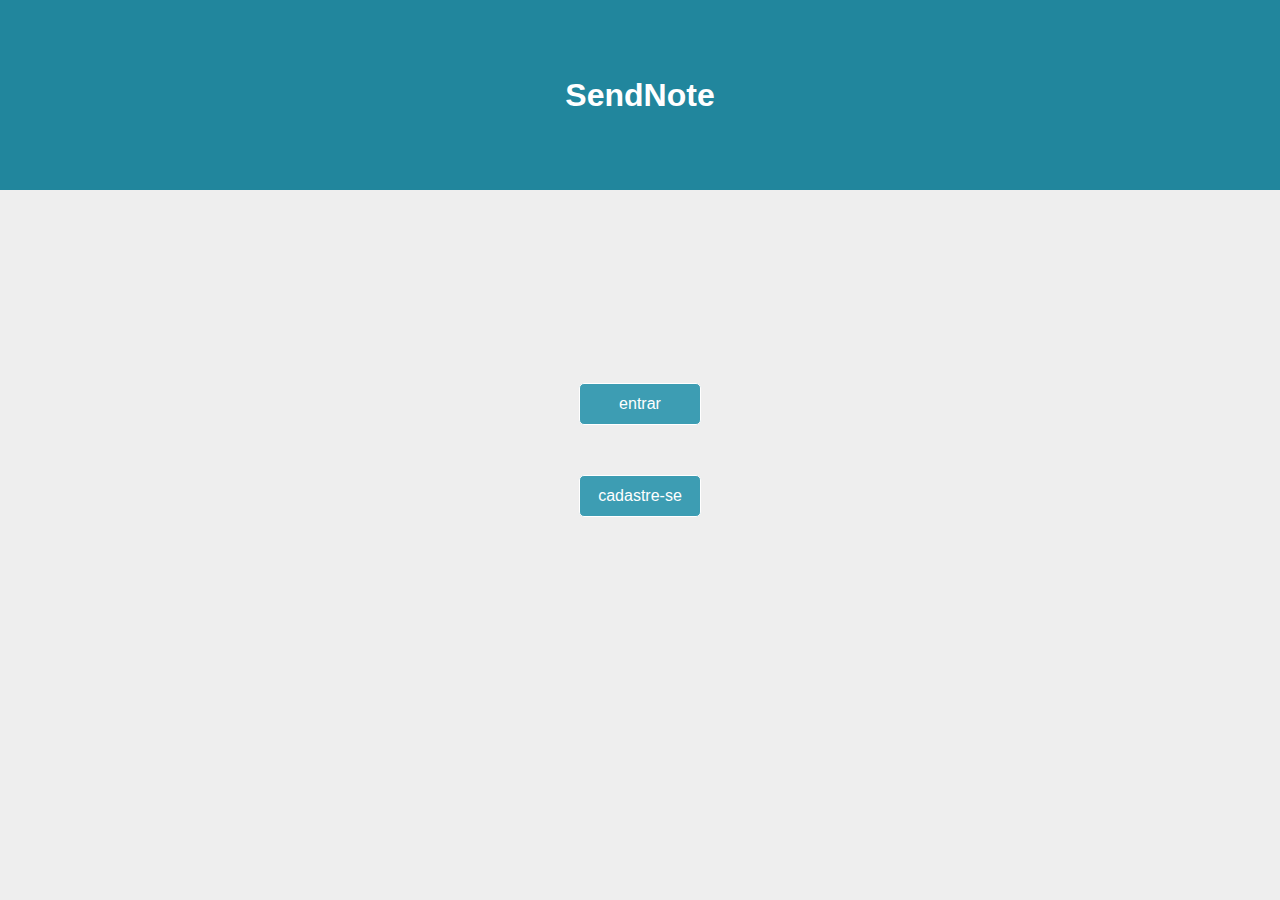
<file: src/index.html>
<!DOCTYPE html>
<html lang="pt-br">
<head>
    <meta charset="UTF-8">
    <meta name="viewport" content="width=device-width, initial-scale=1.0">
    <link rel="stylesheet" href="/src/style/formulario.css">
    <title>Document</title>
</head>
<body>
    <main class="main-mast">

            <div class="title">
                <h1 id="send">SendNote</h1>
            </div>

            <div class="container">
                <a class="button-" href="">entrar</a>
            
                <a class="button-" href="/src/pages/register.html">cadastre-se</a>
            </div>
    
    </main>
</body>
</html>
</file>
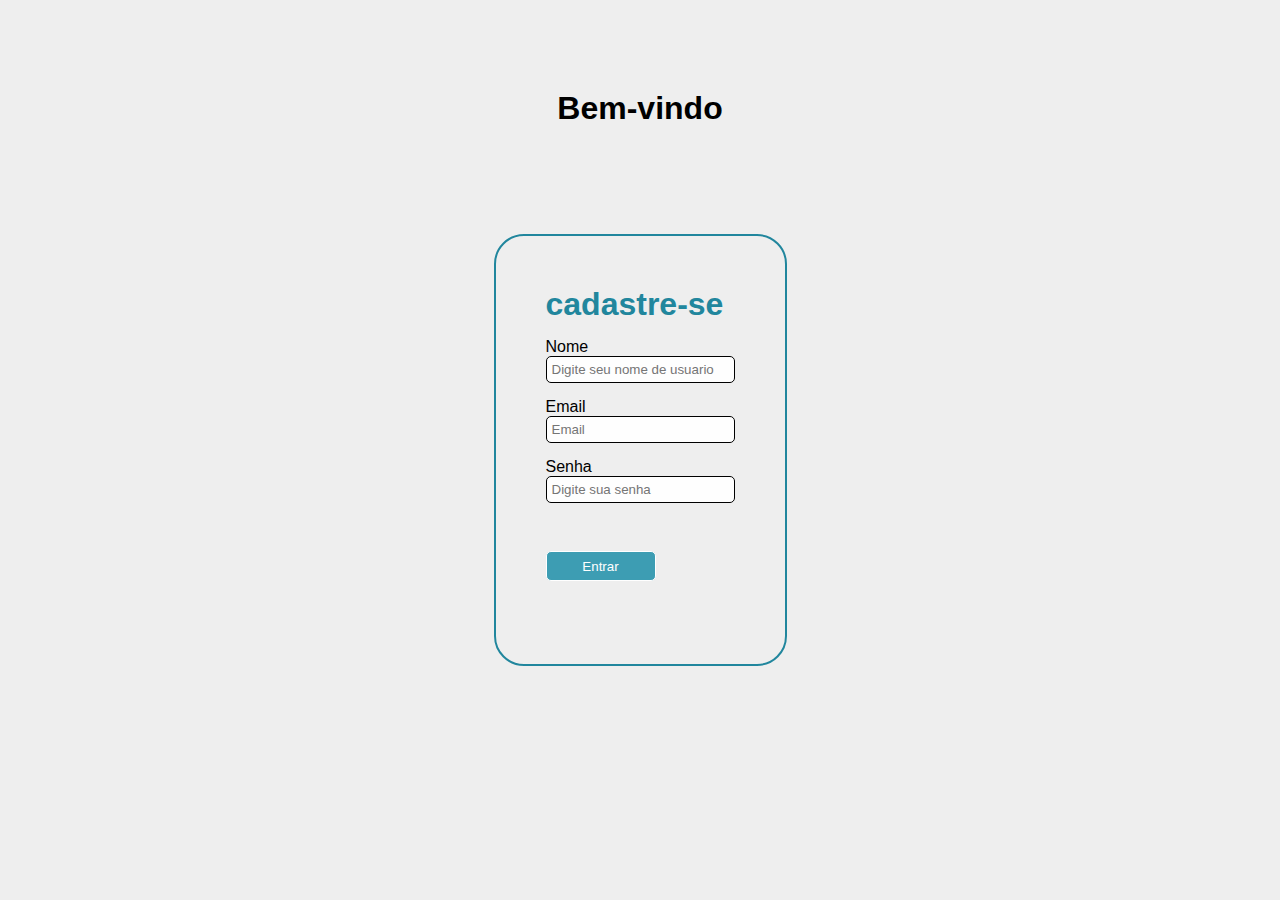
<file: src/pages/register.html>
<!DOCTYPE html>
<html lang="pt-br">
<head>
    <meta charset="pt-br">
    <meta name="viewport" content="width=device-width, initial-scale=1.0">
    <link rel="stylesheet" href="/src/pages/register.css">
    

    <title>Document</title>
</head>
<body>

    <main class="mast-main">

    <div class="container">
        <div class="log"></div>
        
        <h1>Bem-vindo</h1>

        <div class="log"></div>
    </div>

    <div class="form-container">
        <h1 id="cad">cadastre-se</h1>
        
        <label for="" class="label-box">
            <span class="nome">Nome</span>
            <div class="inp-box">
                <input class="input" type="text" name="nome" id="nome" required  placeholder="Digite seu nome de usuario ">
            </div>
        </label>

        <label for="" class="label-box">
            <span class="nome">Email</span>
            <div class="inp-box">
                <input class="input" type="email" name="gmail" id="gma" required  placeholder="Email">
            </div>
        </label>

        <label for="" class="label-box">
            <span class="nome">Senha</span>
            <div class="inp-box">
                <input class="input" type="password" name="senha" id="senha" required placeholder="Digite sua senha">
            </div>
        </label><br>
        <button class="button">Entrar</button><br>

    </div>
        
    </main>

</body>
</html>
</file>
<file: src/style/formulario.css>
*{
    padding: 0;
    margin: 0;
}

body{
    background-color: #EEEEEE;
    font-family: arial
}


.main-mast{
    display: flex;
    justify-content: center;
    align-items: center ;
    flex-direction: column;
    height: 100dvh;
    width: 100%;
    position: relative;
    gap: 40px;
}

.title{
    display: flex;
    justify-content: center;
    flex-direction: column;
    align-items: center;
    position: absolute;
    top: 0px;
    width: 100%;
    height: 190px;
    gap: 15px;
   background-color: #21869d;
   color: white;
}



.container{
    display: flex;
    justify-content: center;
    align-items: center;
    flex-direction: column;
    padding: 50px;
    gap: 50px;
}

.button-{
    border: solid 1px;
    border-radius: 5px;
    padding: 5px;
    background-color: #3D9DB3;
    color: white;
    width: 110px;
    height: 30px;
    display: flex;
    justify-content: center;
    align-items: center;
    text-decoration: none;
}
</file>
<file: src/pages/register.css>
*{
    padding: 0;
    margin: 0;
}

body{
    background-color: #EEEEEE;
    font-family: arial
}


.mast-main{
    display: flex;
    justify-content: center;
    align-items: center ;
    flex-direction: column;
    height: 100dvh;
    width: 100%;
    position: relative;

    .container{
        position: absolute;
        top: 90px;
        width: 100%;
        display: flex;
        justify-content: center;
        
    }
}

.form-container{
    display: flex;
    flex-direction: column;
    gap: 15px;
    border: #21869d solid 2px;
    border-radius: 30px;
    padding: 50px;
}

#cad{
    color: #21869d;
}

.input{
    display: flex;
    padding: 5px;
    border-radius: 5px;
    border: 1px solid;
    background-color: #FEFEFE;
}

.button{
    border: solid 1px;
    border-radius: 5px;
    padding: 5px;
    background-color: #3D9DB3;
    color: white;
    width: 110px;
    height: 30px;
}
</file>
